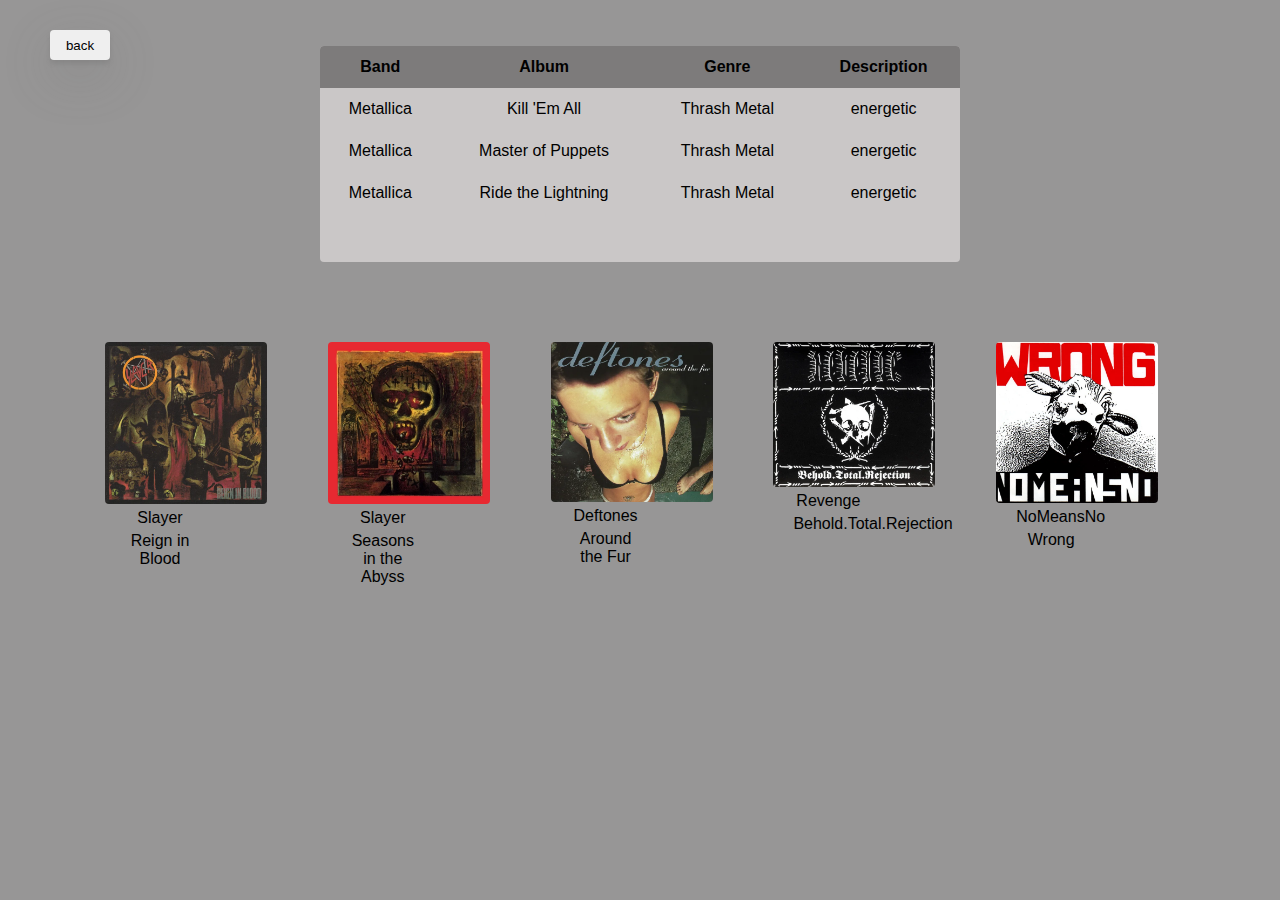
<file: static/images/Results.html>
<!DOCTYPE html>
<!-- saved from url=(0033)http://127.0.0.1:5000/musicsearch -->
<html lang="en"><head><meta http-equiv="Content-Type" content="text/html; charset=UTF-8">
    
    <meta http-equiv="X-UA-Compatible" content="IE=edge">
    <meta name="viewport" content="width=device-width, initial-scale=1.0">
    <link rel="stylesheet" href="./Results_files/style.css">
    <link rel="preconnect" href="https://fonts.googleapis.com/">
    <link rel="preconnect" href="https://fonts.gstatic.com/" crossorigin="">
    <link href="./Results_files/css2" rel="stylesheet">
    <title>Results</title>
</head>
<body>
        <div class="back">
            <button class="input button"><a href="http://127.0.0.1:5000/">back</a></button>
        </div>
    
    <table>
        <tbody><tr>
            <th>Band</th>
            <th>Album</th>
            <th>Genre</th>
            <th>Description</th>
        </tr> 
        <tr>
            <td>Metallica</td>
            <td>Kill 'Em All</td>
            <td>Thrash Metal</td>
            <td>energetic</td>
        </tr>

        <tr>
            <td>Metallica</td>
            <td>Master of Puppets</td>
            <td>Thrash Metal	</td>
            <td>energetic</td>
        </tr>

        <tr>
            <td>Metallica</td>
            <td>Ride the Lightning</td>
            <td>Thrash Metal</td>
            <td>energetic</td>
        </tr>

        <tr>
            <td></td>
            <td></td>
            <td></td>
            <td></td>
        </tr>

        <tr>
            <td></td>
            <td></td>
            <td></td>
            <td></td>
        </tr>
    </tbody></table>

    <!-- <footer> -->

<div class="gallery_options center">

    <div class="gallery">
        <img src="./Results_files/reign-in-blood.jpg" width="600" height="400" class="images"> 
        <!-- <div class="desc"> Slayer  </div>
        <div class="desc"> Reign in Blood </div> -->
        <div class="desc"> Slayer</div>
        <div class="desc"> Reign in Blood</div>
    </div>
      
    <div class="gallery">
        <img src="./Results_files/seasons-in-the-abyss.jpg" width="600" height="400" class="images"> 
        <div class="desc"> Slayer  </div>
        <div class="desc"> Seasons in the Abyss </div>
    </div>
      
    <div class="gallery">
        <img src="./Results_files/around-the-fur.jpg" width="600" height="400" class="images"> 
        <div class="desc"> Deftones  </div>
        <div class="desc"> Around the Fur </div>
    </div>
      
    <div class="gallery">
        <img src="./Results_files/behold_total_rejection.jpg" width="600" height="400" class="images"> 
        <div class="desc"> Revenge  </div>
        <div class="desc"> Behold.Total.Rejection </div>
    </div>

    <div class="gallery">
        <img src="./Results_files/wrong.jpg" width="600" height="400" class="images"> 
        <div class="desc"> NoMeansNo  </div>
        <div class="desc"> Wrong </div>
    </div>

</div>


</body></html>
</file>
<file: static/images/Results_files/style.css>
h1 {
    text-align:center;
    /* font-family: 'Lobster', cursive; */
}

header {
  padding-top: 10px;
  font-size:30px;
  height:50px;
  font-family: 'Abril Fatface', cursive;
}


.inputOptions{
    margin: auto;
    text-align: center;
}

.inputText{
    width: 70%;
    height: 40px;
    margin: auto;
    border-radius: 8px;
}

#inputButton{
    height: 25px;
}

#addModalButton{
    text-align: center;
    margin-right: 5%;
    float: right;
}

.modal {
    display: none; 
    position: fixed; 
    z-index: 1; 
    padding-top: 120px; 
    left: 0;
    top: 0;
    width: 100%; 
    height: 100%; 
    overflow: auto; 
    background-color: rgba(192, 189, 194, 0.4); 
  }

  .modal-content {
    background-color: #e7e7e7;
    /* background-image: url(https://www.clipartmax.com/png/full/104-1049386_flames-clipart-blazing-fire-transparent-background-fire-png.png); */
    margin: auto;
    text-align: center;
    padding: 25px;
    border: 1px solid rgb(189, 186, 186);
    border-radius: 4px;
    width: 70%;
    /* height: 100%; */
  }

  .close {
    color: #3b3b3b;
    float: right;
    font-size: 28px;
    font-weight: bold;
  }

.close:hover,
.close:focus {
  color: #000;
  text-decoration: none;
  cursor: pointer;
}

body {
  font-family: 'Raleway', sans-serif;
  padding: 0%;
  margin: 0%;
  background-color: rgb(151, 150, 150);
  background-image: url(https://www.freeiconspng.com/uploads/download-png-image-fire-png-image-3.png);
  width: 100%;
  height: 100%;
} 

.content {
  padding: 150px;
  text-align: center;
}

.background {
  width: 50%;
}

.input {
  border-radius: 4px;
  border-color: rgb(126, 123, 123);
  border-top: rgb(126, 123, 123);
  border-bottom: rgb(126, 123, 123);
  border-left: rgb(126, 123, 123);
  border-right: rgb(126, 123, 123);
}

.input:hover {
  background-color: rgb(235, 232, 232);
}
.button {
  padding: 3px;
  width: 60px;
  height: 30px;
  box-shadow: 0 4px 4px 0 rgba(104, 103, 103, 0.24), 0 17px 50px 0 rgba(104, 103, 103, 0.24);
}
.button:hover {
  box-shadow: 0 4px 4px 0 rgba(0,0,0,0.24), 0 17px 50px 0 rgba(0,0,0,0.19);
}

.modalOptions {
  padding: 15px;
}

.modalElements {
  margin-top: 3px;
  margin-bottom: 3px;
  width:30%;
  height: 25px;
  border-radius: 4px;
}

::-webkit-input-placeholder {
  text-align: center;
}

:-moz-placeholder { /* Firefox 18- */
  text-align: center;  
}

::-moz-placeholder {  /* Firefox 19+ */
  text-align: center;  
}

:-ms-input-placeholder {  
  text-align: center; 
}

.search {
  margin-bottom: 17px;
  padding: 3px;
}

.add {
  padding: 10px;
}

.searchButton {
  /* padding: 5px; */
  height: 50px;
}

.formOptions {
  width: 93%;
  margin: auto;
}

.gallery {
  margin: 15px;
  margin-top: 120px;
  /* border: 1px solid #ccc; */
  text-align: center;
  float: left;
  width: 180px;
  /* padding-right: 20px; */
  padding-right: 1%;
}

.gallery_options {
  text-align: center  ;
}

/* .gallery:hover { */
  /* border: 1px solid #777; */
/* } */

.gallery img {
  width: 90%;
  height: auto;
}

/* .gallery desc {
  text-align: center;
} */

.desc {
  /* padding: 15px; */
  text-align: center;
  margin-left: 110px;
  /* margin-left: right; */
  /* margin-right: right; */
  /* font-size: small; */
  margin-top: 5px;
  /* width: auto; */
  /* padding-left: 5px; */
}


.filter {
  position: absolute;
  top: 0;
  left: 0;
  right: 0;
  bottom: 0;
  z-index: 1;
  opacity: 7;
  /* text-align: center; */
}

table{
  position: absolute;
  z-index: 2;
  left: 50%;
  top: 10%;
  transform: translate(-50%, -50%);
  width: 50%;
  background: #cac7c7;
  text-align: center;
  border-collapse: collapse;
  border-spacing: 0;
  border-radius: 4px;
  overflow: hidden;
  margin-top: 5%;
  /* padding-top: 5%; */
}

th,td {
  padding: 12px 15px;

}

th{
  background:#7d7b7b ;

}

.images {
  display: block;
  margin-left: 50%;
  margin-right: 50%;
  margin-top: 90%;
  border-radius: 4px;
}

.footer {
  text-align: center;
  margin-left: auto;
  margin-right: auto;
}

.back_button {
  margin-top: 100px;
  margin-left: 20px;
  padding: 10px;
}

.back {
  /* padding: 30px; */
  /* padding-right: 30px; */
  padding-top: 30px;
  padding-left: 50px;
}

.back a {
  text-decoration: none;
  color: #000;
}

.caption {
  text-align: center;
  margin: auto ;
  /* margin-left: 50%; */
  /* display: flat; */
}

/* .gallery > .desc {
padding-left: 30px;
margin: auto;
margin-left: 90px;
text-align: center;

} */
</file>
